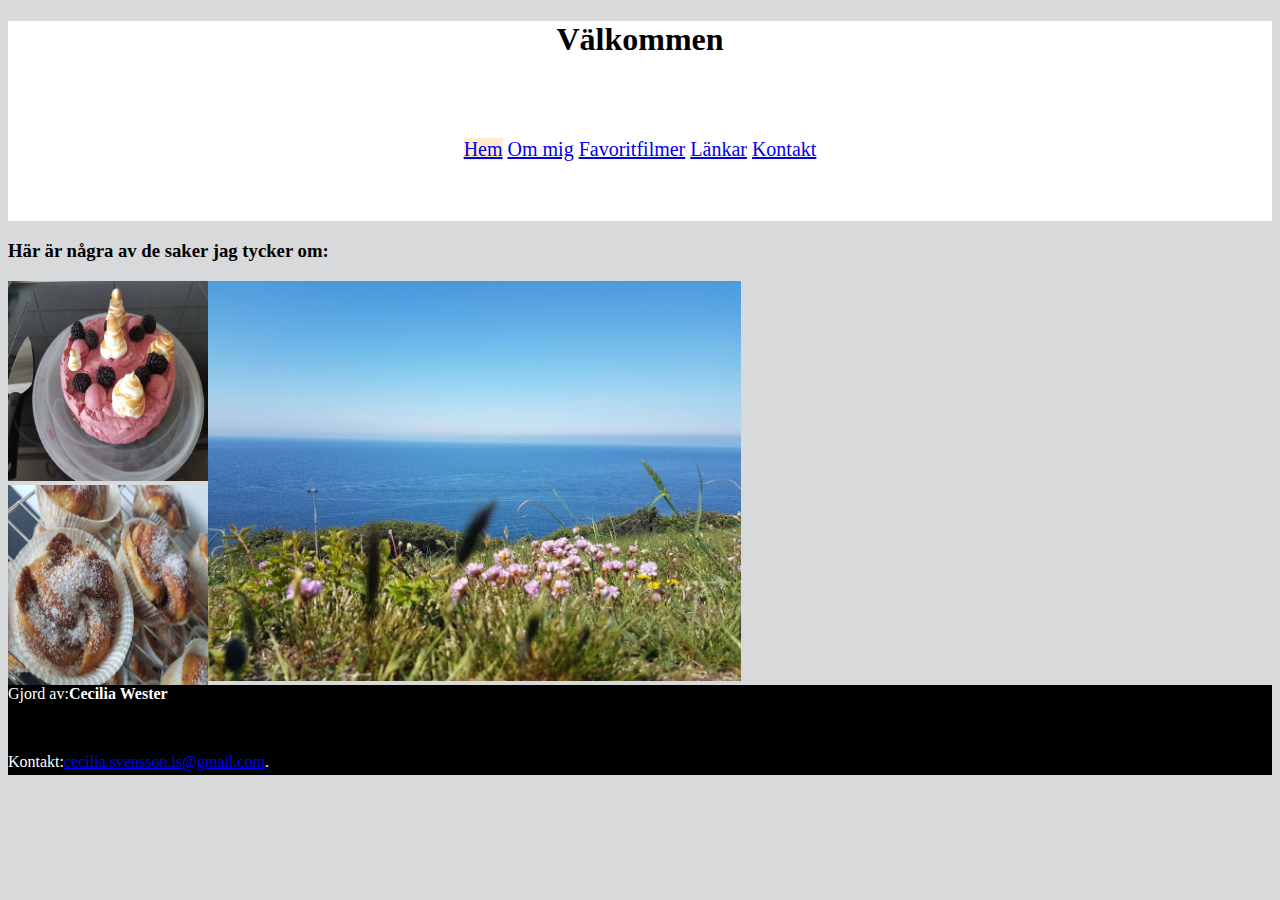
<file: index.html>
<!DOCTYPE html>
<html lang="en">
<head>
  <meta charset="utf-8">
  <link rel="stylesheet" href="style.css">
  <title>Hem</title>
</head>
<body id="index">
  <header>
    <h1>Välkommen</h1>
      <div class="topnavigation">
        <a class="active" href="index.html">Hem</a>
        <a href="about.html">Om mig</a>
        <a href="movies.html">Favoritfilmer</a>
        <a href="links.html">Länkar</a>
        <a href="contact.html">Kontakt</a>
      </div>
  </header>
  <h3>Här är några av de saker jag tycker om:</h3>
    
  <div class="foodwrapp">
    <div class="kaka">
      <img src="tårta.jpg" alt="tårta" style="height:200px;width:200px"><br>
      <img src="bullar.jpg" alt="bullar" style="height:200px;width:200px">
    </div>
    <div class="kullaberg"><img src="kullaberg.jpg" alt="Kullaberg" height="400px" width="auto">
    </div>
  </div>

  <footer>
    <p>Gjord av:<b>Cecilia Wester</b></p><br>
    <p>Kontakt:<a href="mailto:cecilia.svensson.is@gmail.com">cecilia.svensson.is@gmail.com</a>.</p>
  </footer>
</body>
</file>
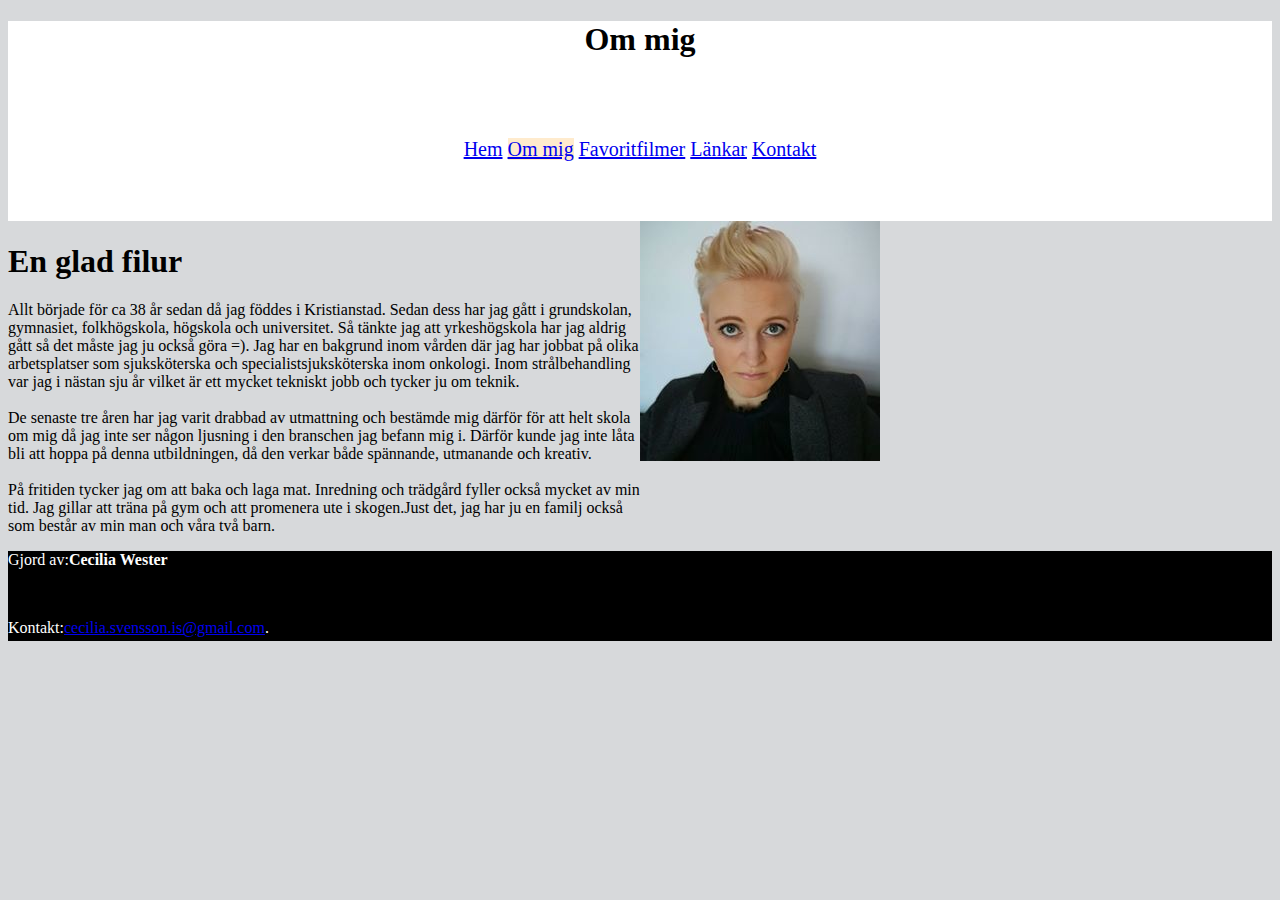
<file: about.html>
<!DOCTYPE html>
<html lang="en">
<head>
  <meta charset="utf-8">
  <link rel="stylesheet" href="style.css">
  <title>Om mig</title>
</head>
<body id="about">
  <header>
    <h1>Om mig</h1>
      <div class="topnavigation">
        <a href="index.html">Hem</a>
        <a class="active" href="about.html">Om mig</a>
        <a href="movies.html">Favoritfilmer</a>
        <a href="links.html">Länkar</a>
        <a href="contact.html">Kontakt</a>
      </div>
  </header>
  <div class="about-container"> 
    <article class="about">
      <h1>En glad filur</h1>
      <p>Allt började för ca 38 år sedan då jag föddes i Kristianstad.
        Sedan dess har jag gått i grundskolan, gymnasiet, folkhögskola,
        högskola och universitet. Så tänkte jag att yrkeshögskola har jag
        aldrig gått så det måste jag ju också göra =). Jag har en bakgrund inom
        vården där jag har jobbat på olika arbetsplatser som sjuksköterska och
        specialistsjuksköterska inom onkologi. Inom strålbehandling var jag
        i nästan sju år vilket är ett mycket tekniskt jobb och tycker ju om
        teknik. 
        <br>
        <br>
        De senaste tre åren har jag varit drabbad av utmattning och 
        bestämde mig därför för att helt skola om mig då jag inte ser
        någon ljusning i den branschen jag befann mig i. 
        Därför kunde jag inte låta bli att hoppa på denna utbildningen, 
        då den verkar både spännande, utmanande och kreativ.
        <br>
        <br>
        På fritiden tycker jag om att baka och laga mat. Inredning och
        trädgård fyller också mycket av min tid. Jag gillar att träna på gym
        och att promenera ute i skogen.Just det, jag har ju en familj också som
        består av min man och våra två barn.
      </p>
    </article>
    <div class="foto"><img src="me.jpg" alt="Bild på mig"></div>
  </div>
  <footer>
    <p>Gjord av:<b>Cecilia Wester</b></p><br>
    <p>Kontakt:<a href="mailto:cecilia.svensson.is@gmail.com">cecilia.svensson.is@gmail.com</a>.</p>
  </footer>

</body>
</file>
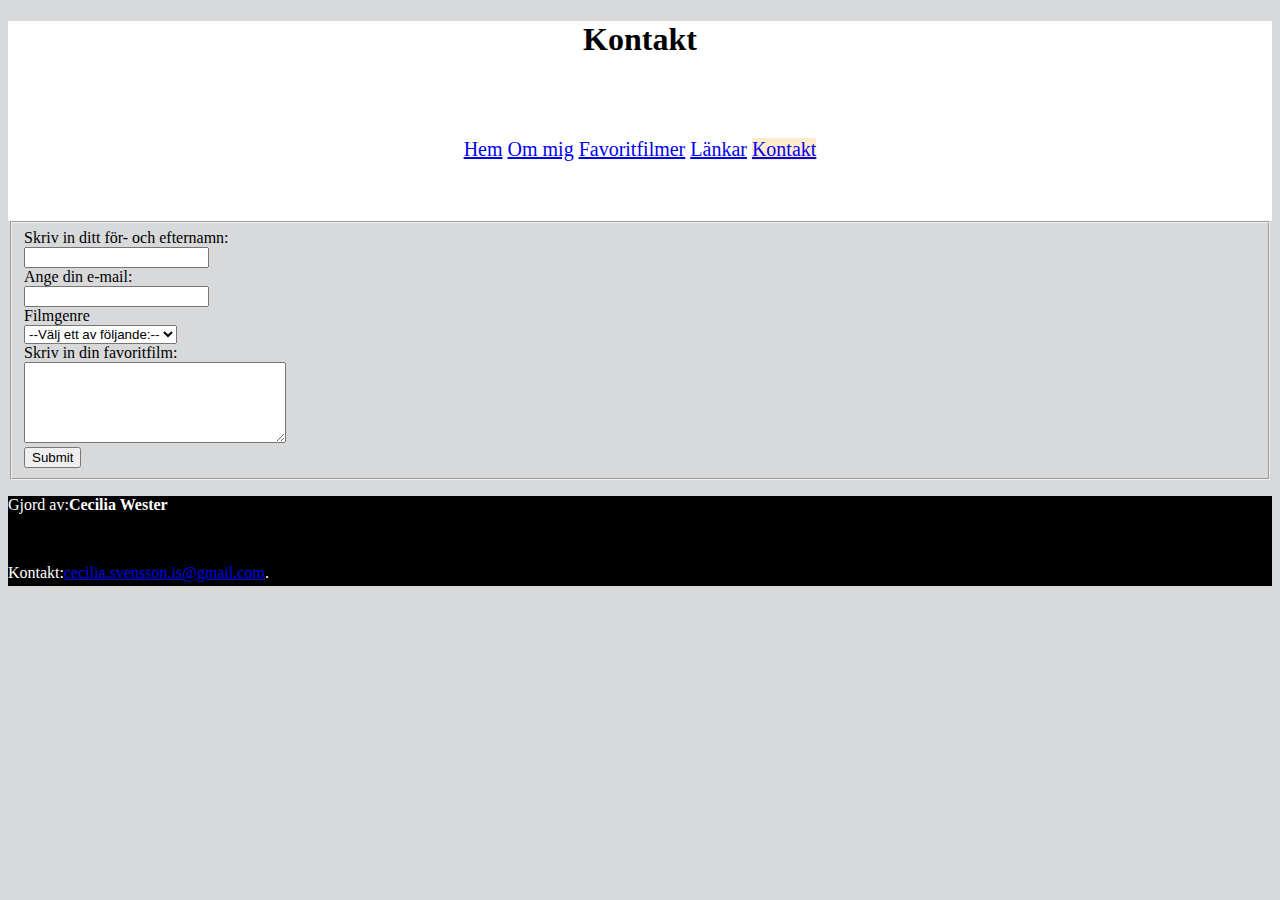
<file: contact.html>
<!DOCTYPE html>
<html lang="en">
<head>
  <meta charset="utf-8">
  <link rel="stylesheet" href="style.css">
  <title>Kontakt</title>
</head>
<body id="contact">
  <header>
    <h1>Kontakt</h1>
    <div class="topnavigation">
      <a href="index.html">Hem</a>
      <a href="about.html">Om mig</a>
      <a href="movies.html">Favoritfilmer</a>
      <a href="links.html">Länkar</a>
      <a class="active" href="contact.html">Kontakt</a>
    </div>
  </header>
  <fieldset>
    <form action="" method="get" class="form">
      <div class="form">
        <label for="namn">Skriv in ditt för- och efternamn: </label><br>
        <input type="text" name="name" id="name" required><br>

        <label for="email">Ange din e-mail: </label><br>
        <input type="text" name="email" id="email" required><br>

        <label for="genre">Filmgenre</label><br>
        <select id="genre">
          <option value="">--Välj ett av följande:--</option>
          <option value="action">Action</option>
          <option value="romantisk">Romantik</option>
          <option value="drama">Drama</option>
          <option value="sci-fi">Sci-fi</option>
        </select><br>
        <label for="favoritfilm">Skriv in din favoritfilm:</label><br>
        <textarea name="favoritfilm" rows="5" cols="30"></textarea>
        <div class="form">
          <input type="submit" value="Submit">
        </div>
      </div>
    </form>
  </fieldset>
  <footer>
    <p>Gjord av:<b>Cecilia Wester</b></p><br>
    <p>Kontakt:<a href="mailto:cecilia.svensson.is@gmail.com">cecilia.svensson.is@gmail.com</a>.</p>
  </footer>
</body>
</file>
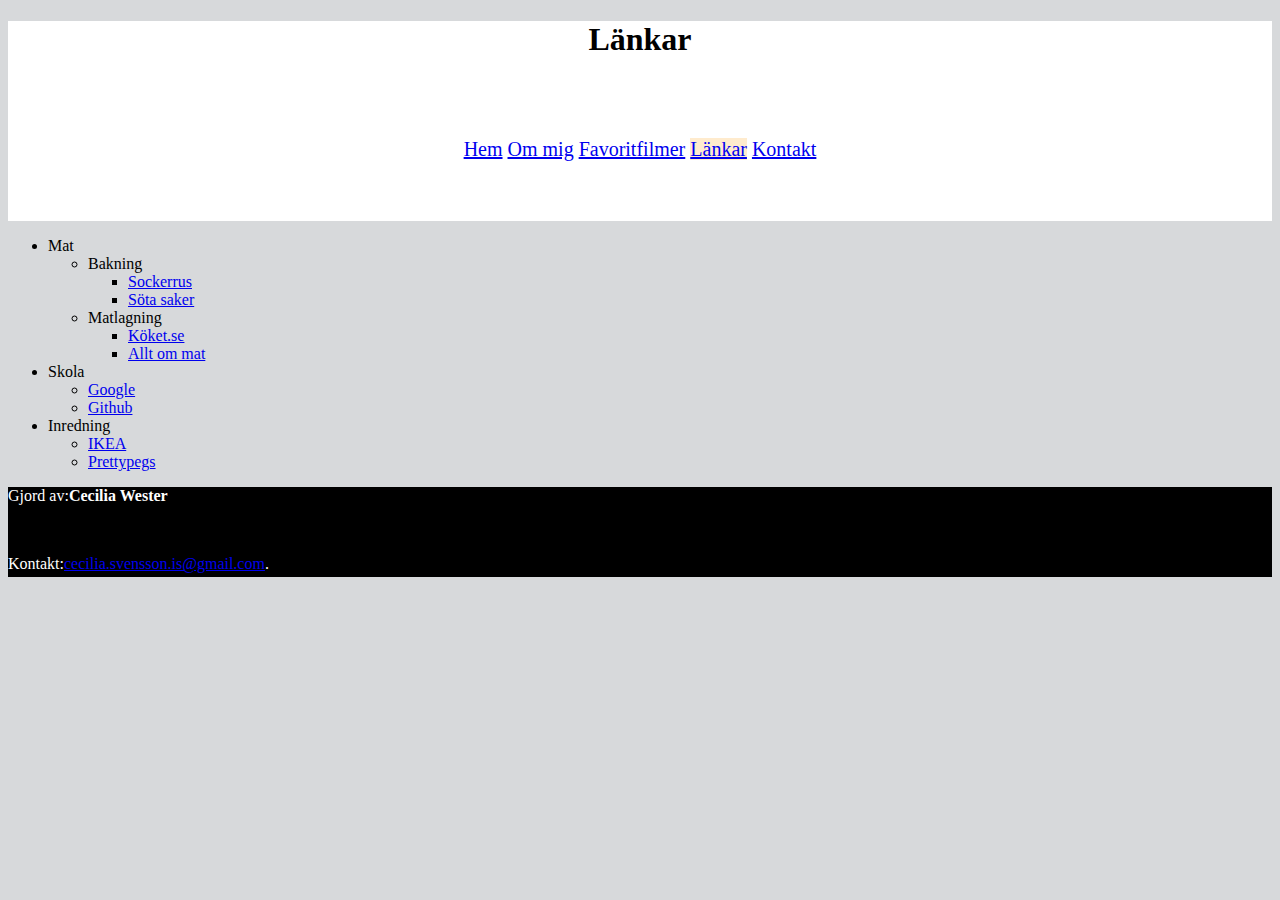
<file: links.html>
<!DOCTYPE html>
<html lang="en">
<head>
  <meta charset="utf-8">
  <link rel="stylesheet" href="style.css">
  <title>Länkar</title>
</head>
<body id="links">
  <header>
    <h1>Länkar</h1>
    <div class="topnavigation">
      <a  href="index.html">Hem</a>
      <a href="about.html">Om mig</a>
      <a href="movies.html">Favoritfilmer</a>
      <a class="active" href="links.html">Länkar</a>
      <a href="contact.html">Kontakt</a>
    </div>
  </header>
  <ul>
    <li>Mat
      <ul>
        <li>Bakning
          <ul>
            <li><a href="http://sockerrus.se/">Sockerrus</a></li>
            <li><a href="https://sotasaker.com/kategorier/">Söta saker</a></li>
          </ul>
        <li>Matlagning
          <ul>
            <li><a href="https://www.koket.se/">Köket.se</a></li>
            <li><a href="https://alltommat.se/">Allt om mat</a></li>
          </ul>
        </li>
      </ul>
    </li>
    <li>Skola
        <ul>
          <li><a href="https://www.google.com/">Google</a></li>
          <li><a href="https://github.com/">Github</a></li>
        </ul>
    </li>
    <li>Inredning
      <ul>
        <li><a href="https://www.ikea.com/se/sv/">IKEA</a></li>
        <li><a href="https://www.prettypegs.com/sv/">Prettypegs</a></li>
      </ul>
    </li>
  </ul>
          <footer>
            <p>Gjord av:<b>Cecilia Wester</b></p><br>
            <p>Kontakt:<a href="mailto:cecilia.svensson.is@gmail.com">cecilia.svensson.is@gmail.com</a>.</p>
          </footer>
</body>
</file>
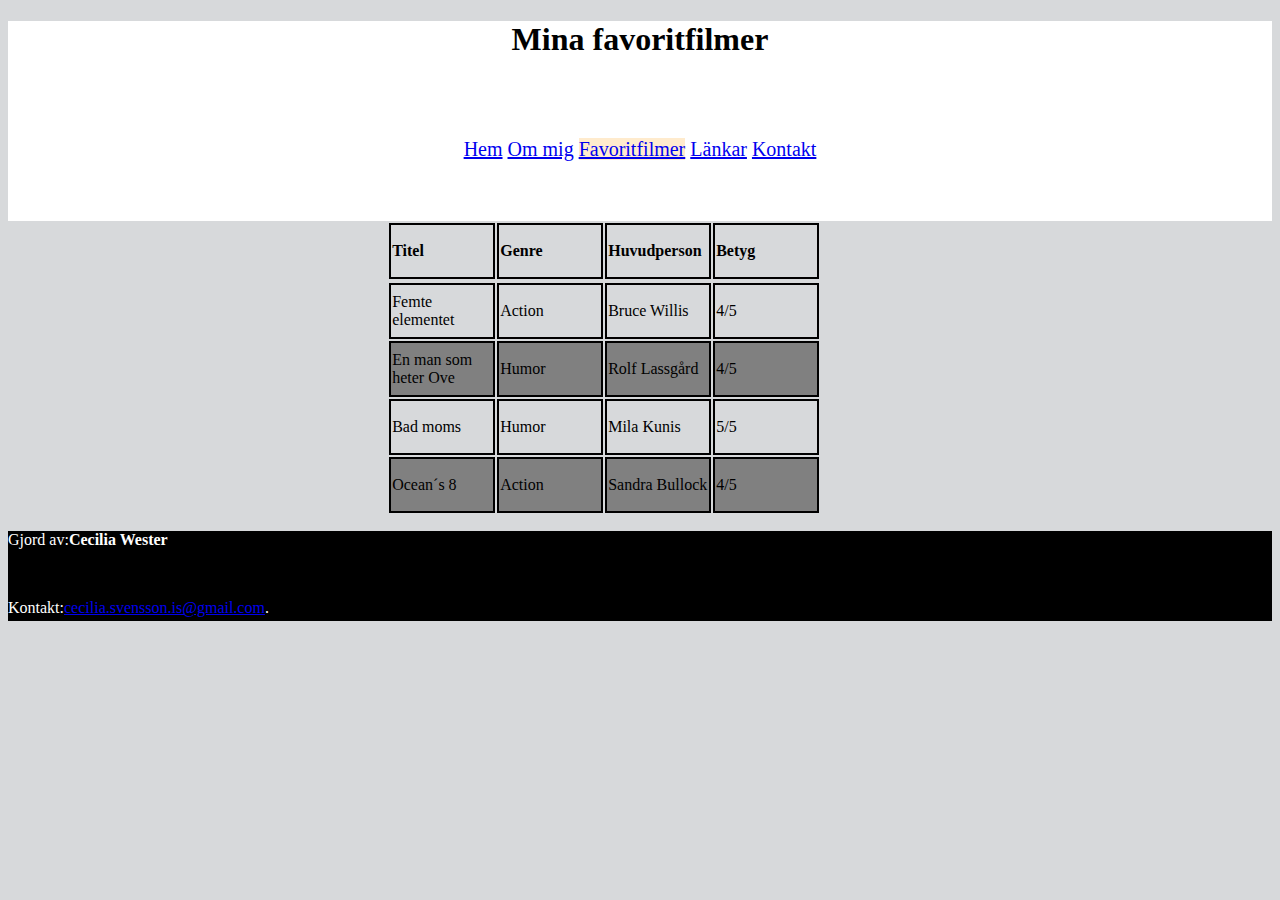
<file: movies.html>
<!DOCTYPE html>
<html lang="en">
<head>
  <meta charset="utf-8">
  <link rel="stylesheet" href="style.css">
  <title>Favoritfilmer</title>
</head>
<body id="movies">
  <header>
    <h1>Mina favoritfilmer</h1>
    <div class="topnavigation">
      <a  href="index.html">Hem</a>
      <a href="about.html">Om mig</a>
      <a class="active" href="movies.html">Favoritfilmer</a>
      <a href="links.html">Länkar</a>
      <a href="contact.html">Kontakt</a>
    </div>
  </header>
  <table>
    <tr>
      <thead>
        <th>Titel</th>
        <th>Genre</th>
        <th>Huvudperson</th>
        <th>Betyg</th>
      </thead>
    </tr>
    <tbody>
      <tr>
        <td>Femte elementet</td>
        <td>Action</td>
        <td>Bruce Willis</td>
        <td>4/5</td>
      </tr>
      <tr>
        <td>En man som heter Ove</td>
        <td>Humor</td>
        <td>Rolf Lassgård</td>
        <td>4/5</td>
      </tr>
      <tr>
        <td>Bad moms</td>
        <td>Humor</td>
        <td>Mila Kunis</td>
        <td>5/5</td>
      </tr>
      <tr>
        <td>Ocean´s 8</td>
        <td>Action</td>
        <td>Sandra Bullock</td>
        <td>4/5</td>
      </tr>
    </tbody>
  </table>
  <footer>
    <p>Gjord av:<b>Cecilia Wester</b></p><br>
    <p>Kontakt:<a href="mailto:cecilia.svensson.is@gmail.com">cecilia.svensson.is@gmail.com</a>.</p>
  </footer>
</body>
</file>
<file: style.css>
header{
    text-align: center;
    height: 200px;
    width: 100%;
    margin: 20px;
    background: white;
    margin: 0;
    text-decoration: none;
}

.topnavigation{
text-align: center;
font-size: 20px;
margin: 30px;
padding: 50px;
}

body{
background: rgba(214, 216, 218, 0.986);
height: 100%;
max-width: 100%;
}

.active{
    background-color:blanchedalmond;
}

.img{
    float: right;
    width: 100%;
    margin-left: 30%;
    margin-right: 30%;
}
article{
    max-height: 600px;
    max-width: 50%;
    float: left;
} 

.foodwrap{
    float: left;
    height: 400px;
    width: 400px;
}
.kaka{
    float: left;
    height: 400px;
    width: 200px;
} 
.kullaberg{
    float: left;
    max-width: 600px; 
}

table{
    padding-left: 30%;
    padding-right: 30%;
}
th,td{
    border: 2px solid black;
    padding: 40px,40px;
    text-align: left;
    height: 50px;
    width: 100px;
}

tbody tr:nth-child(2n){
    background-color: grey;
}

footer{
    clear: both;
    text-align: left;
    height: 90px;
    width: 100%;
    background: black;
    color: white;
    margin-left: none;
}
</file>
